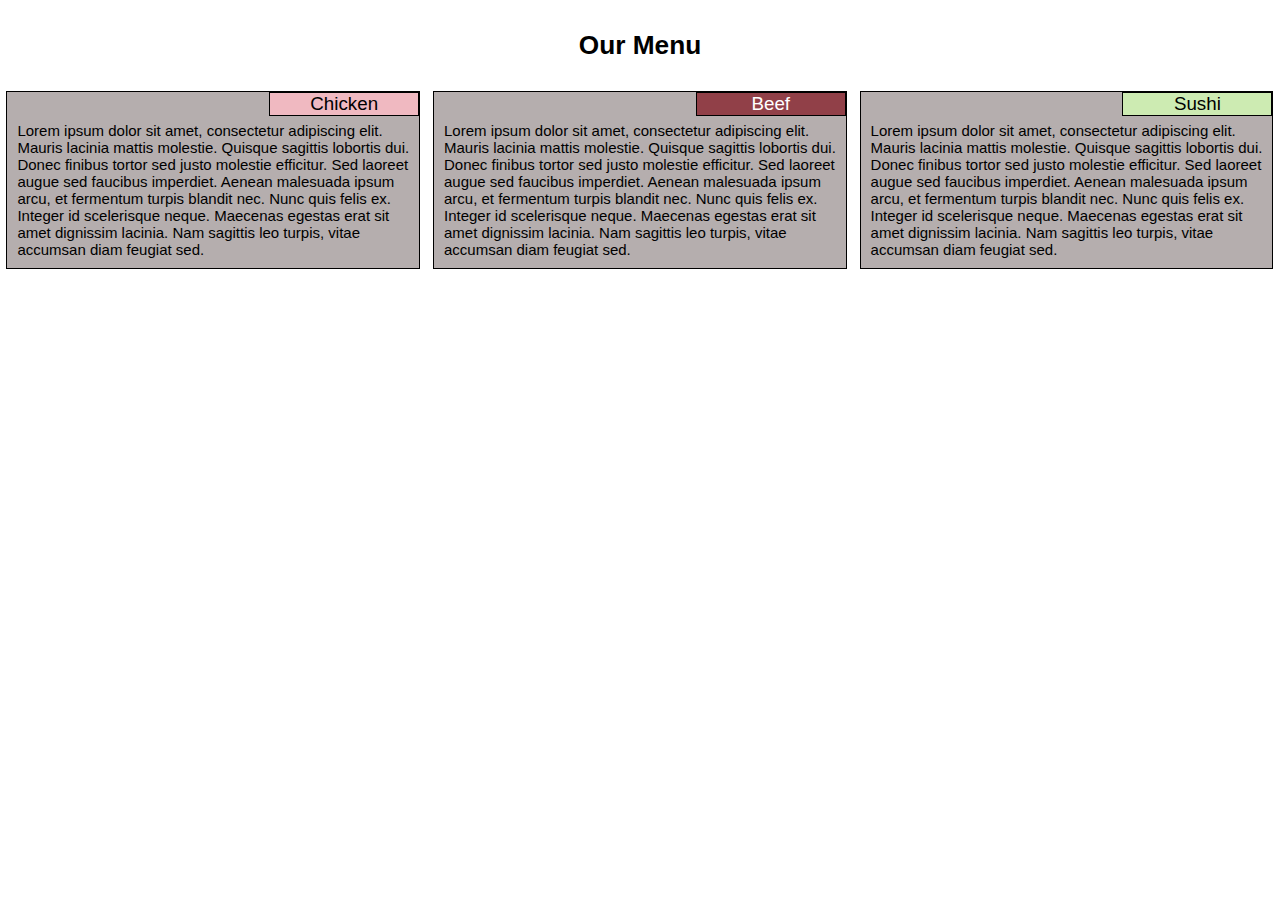
<file: module2-solution/index.html>
<!DOCTYPE html>
<html>
<head>
	<meta charset="utf-8">
	<meta name="viewport" content="width=device-width, initial-scale=1">
	<link rel="stylesheet" href="css/styles.css">
	<title>Module2-Solution</title>
</head>
<body>
	<h1>Our Menu</h1>

	<div class="row">
	<section class="col-lg-4 col-md-6">
		<div id="chicken">Chicken</div>
		<p>Lorem ipsum dolor sit amet, consectetur adipiscing elit. Mauris lacinia mattis molestie. Quisque sagittis lobortis dui. Donec finibus tortor sed justo molestie efficitur. Sed laoreet augue sed faucibus imperdiet. Aenean malesuada ipsum arcu, et fermentum turpis blandit nec. Nunc quis felis ex. Integer id scelerisque neque. Maecenas egestas erat sit amet dignissim lacinia. Nam sagittis leo turpis, vitae accumsan diam feugiat sed.</p>
	</section>

	<section class="col-lg-4 col-md-6">
		<div id="beef">Beef</div>
		<p>Lorem ipsum dolor sit amet, consectetur adipiscing elit. Mauris lacinia mattis molestie. Quisque sagittis lobortis dui. Donec finibus tortor sed justo molestie efficitur. Sed laoreet augue sed faucibus imperdiet. Aenean malesuada ipsum arcu, et fermentum turpis blandit nec. Nunc quis felis ex. Integer id scelerisque neque. Maecenas egestas erat sit amet dignissim lacinia. Nam sagittis leo turpis, vitae accumsan diam feugiat sed.</p>
	</section>

	<section class="col-lg-4 col-md-12">
		<div id="sushi">Sushi</div>
		<p>Lorem ipsum dolor sit amet, consectetur adipiscing elit. Mauris lacinia mattis molestie. Quisque sagittis lobortis dui. Donec finibus tortor sed justo molestie efficitur. Sed laoreet augue sed faucibus imperdiet. Aenean malesuada ipsum arcu, et fermentum turpis blandit nec. Nunc quis felis ex. Integer id scelerisque neque. Maecenas egestas erat sit amet dignissim lacinia. Nam sagittis leo turpis, vitae accumsan diam feugiat sed.</p>
	</section>
	</div>
</body>
</html>
</file>
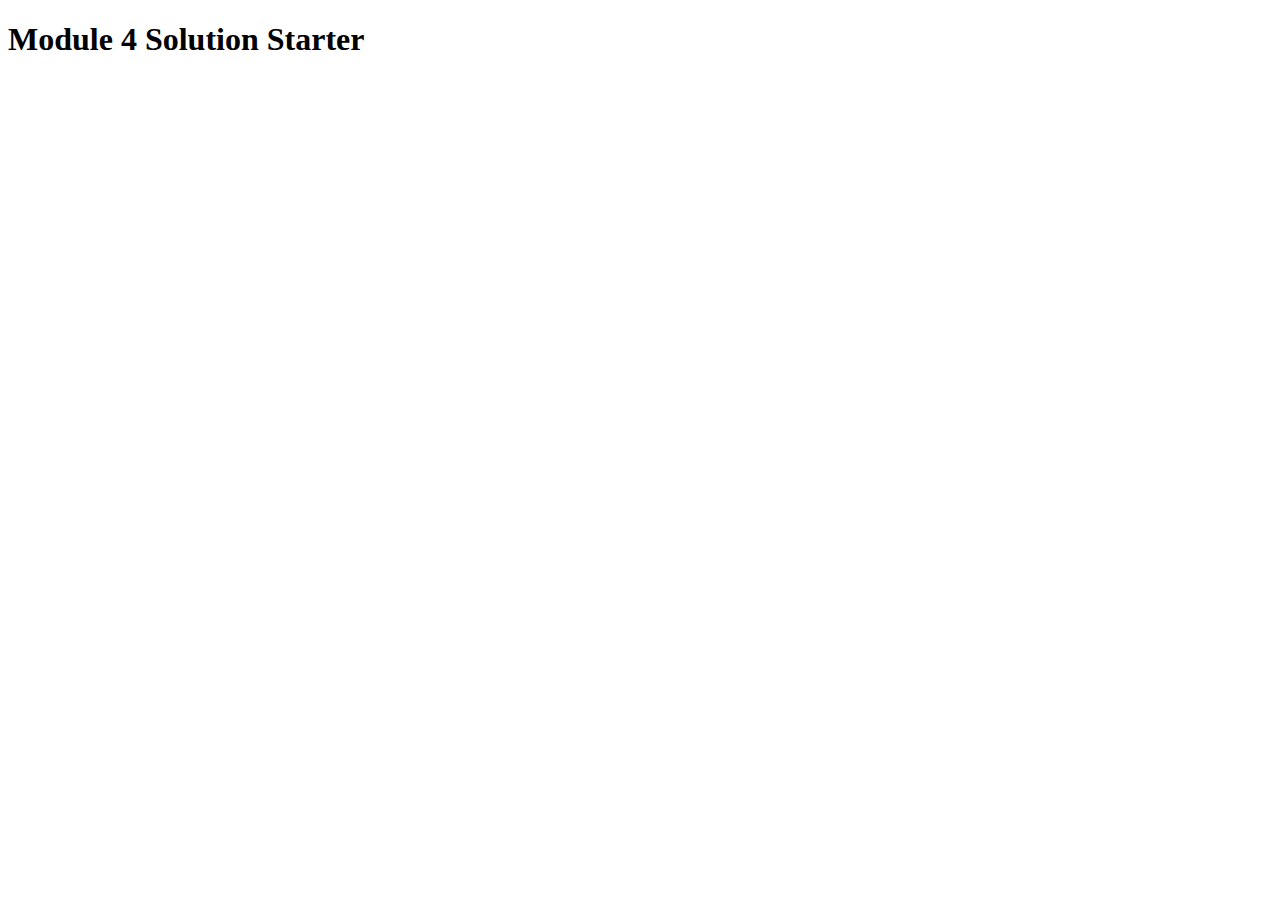
<file: module4-solution/index.html>
<!DOCTYPE html>
<html>
<head>
  <meta charset="utf-8">
  <title>Module 4 Solution Starter</title>
  <script>
    var names = []; // DO NOT REMOVE
  </script>
  <script src="SpeakHello.js"></script>
  <script src="SpeakGoodBye.js"></script>
  <script src="script.js"></script>
</head>
<body>
  <h1>Module 4 Solution Starter</h1>
</body>
</html>
</file>
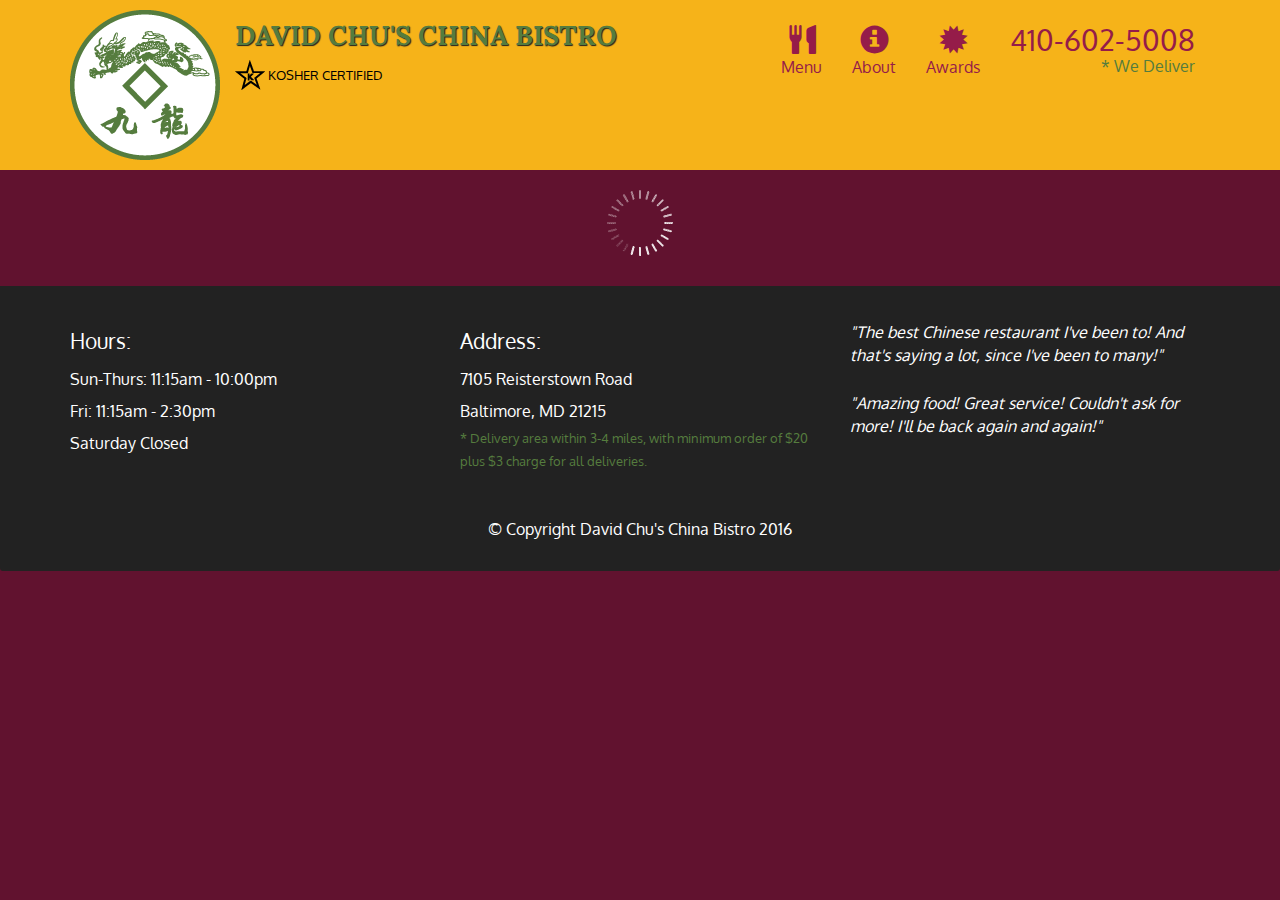
<file: module5-solution/index.html>
<!doctype html>
<html lang="en">
  <head>
    <meta charset="utf-8">
    <meta http-equiv="X-UA-Compatible" content="IE=edge">
    <meta name="viewport" content="width=device-width, initial-scale=1">
    <title>David Chu's China Bistro</title>
    <link rel="stylesheet" href="css/bootstrap.min.css">
    <link rel="stylesheet" href="css/styles.css">
    <link href='https://fonts.googleapis.com/css?family=Oxygen:400,300,700' rel='stylesheet' type='text/css'>
    <link href='https://fonts.googleapis.com/css?family=Lora' rel='stylesheet' type='text/css'>
  </head>
<body>
  <header>
    <nav id="header-nav" class="navbar navbar-default">
      <div class="container">
        <div class="navbar-header">
          <a href="index.html" class="pull-left visible-md visible-lg">
            <div id="logo-img" alt="Logo image"></div>
          </a>

          <div class="navbar-brand">
            <a href="index.html"><h1>David Chu's China Bistro</h1></a>
            <p>
              <img src="images/star-k-logo.png" alt="Kosher certification">
              <span>Kosher Certified</span>
            </p>
          </div>

          <button id="navbarToggle" type="button" class="navbar-toggle collapsed" data-toggle="collapse" data-target="#collapsable-nav" aria-expanded="false">
            <span class="sr-only">Toggle navigation</span>
            <span class="icon-bar"></span>
            <span class="icon-bar"></span>
            <span class="icon-bar"></span>
          </button>
        </div>
        
        <div id="collapsable-nav" class="collapse navbar-collapse">
           <ul id="nav-list" class="nav navbar-nav navbar-right">
            <li id="navHomeButton" class="visible-xs active">
              <a href="index.html">
                <span class="glyphicon glyphicon-home"></span> Home</a>
            </li>
            <li id="navMenuButton">
              <a href="#" onclick="$dc.loadMenuCategories();">
                <span class="glyphicon glyphicon-cutlery"></span><br class="hidden-xs"> Menu</a>
            </li>
            <li>
              <a href="#">
                <span class="glyphicon glyphicon-info-sign"></span><br class="hidden-xs"> About</a>
            </li>
            <li>
              <a href="#">
                <span class="glyphicon glyphicon-certificate"></span><br class="hidden-xs"> Awards</a>
            </li>
            <li id="phone" class="hidden-xs">
              <a href="tel:410-602-5008">
                <span>410-602-5008</span></a><div>* We Deliver</div>
            </li>
          </ul><!-- #nav-list -->
        </div><!-- .collapse .navbar-collapse -->
      </div><!-- .container -->
    </nav><!-- #header-nav -->
  </header>

  <div id="call-btn" class="visible-xs">
    <a class="btn" href="tel:410-602-5008">
    <span class="glyphicon glyphicon-earphone"></span>
    410-602-5008
    </a>
  </div>
  <div id="xs-deliver" class="text-center visible-xs">* We Deliver</div>

  <div id="main-content" class="container"></div>

  <footer class="panel-footer">
    <div class="container">
      <div class="row">
        <section id="hours" class="col-sm-4">
          <span>Hours:</span><br>
          Sun-Thurs: 11:15am - 10:00pm<br>
          Fri: 11:15am - 2:30pm<br>
          Saturday Closed
          <hr class="visible-xs">
        </section>
        <section id="address" class="col-sm-4">
          <span>Address:</span><br>
          7105 Reisterstown Road<br>
          Baltimore, MD 21215
          <p>* Delivery area within 3-4 miles, with minimum order of $20 plus $3 charge for all deliveries.</p>
          <hr class="visible-xs">
        </section>
        <section id="testimonials" class="col-sm-4">
          <p>"The best Chinese restaurant I've been to! And that's saying a lot, since I've been to many!"</p>
          <p>"Amazing food! Great service! Couldn't ask for more! I'll be back again and again!"</p>
        </section>
      </div>
      <div class="text-center">&copy; Copyright David Chu's China Bistro 2016</div>
    </div>
  </footer>

  <!-- jQuery (Bootstrap JS plugins depend on it) -->
  <script src="js/jquery-2.1.4.min.js"></script>
  <script src="js/bootstrap.min.js"></script>
  <script src="js/ajax-utils.js"></script>
  <script src="js/script.js"></script>
</body>
</html>
</file>
<file: module2-solution/css/styles.css>
* {
	box-sizing: border-box;
	font-family: Arial, Helvetica, sans-serif;
	margin: 0;
	padding: 0;
}

.row {
	width: 100%;
}

h1 {
	text-align: center;
	margin-top: 30px;
	margin-bottom: 30px;
	font-size: 26.25px;
}

section {
	background-color: rgb(181, 174, 174);
	border: 1px solid black;
	position: relative;
	margin-bottom: 15px;
	width: 95%;
	margin-left: auto;
	margin-right: auto;
}

p {
	margin-top: 20px;
	margin-bottom: 0;
	padding: 10px;
	font-size: 15px;
}

#chicken {
	background-color: rgb(240, 185, 193);
	border: 1px solid black;
	width: 150px;
	position: absolute;
	top: 0;
	right: 0;
	text-align: center;
	font-size: 18.75px;
}

#beef {
	background-color: rgb(145, 64, 72);
	color: white;
	border: 1px solid black;
	width: 150px;
	position: absolute;
	top: 0;
	right: 0;
	text-align: center;
	font-size: 18.75px;
}

#sushi {
	background-color: rgb(205, 235, 178);
	border: 1px solid black;
	width: 150px;
	position: absolute;
	top: 0;
	right: 0;
	text-align: center;
	font-size: 18.75px;
}

@media (min-width: 992px) {
	.col-lg-4 {
		float: left;
		width: 32.33%;
		margin-left: 0.5%;
		margin-right: 0.5%;
	}
	
}

@media (min-width: 768px) and (max-width: 991px) {
	.col-md-6 {
		float: left;
		width: 48%;
		margin-left: 1%;
		margin-right: 1%;
	}
	.col-md-12 {
		clear: left;
		width: 98%;
		margin-left: 1%;
		margin-right: 1%;
	}
}
</file>
<file: module5-solution/css/styles.css>
body {
  font-size: 16px;
  color: #fff;
  background-color: #61122f;
  font-family: 'Oxygen', sans-serif;
}

/** HEADER **/
#header-nav {
  background-color: #f6b319;
  border-radius: 0;
  border: 0;
}

#logo-img {
  background: url('../images/restaurant-logo_large.png') no-repeat;
  width: 150px;
  height: 150px;
  margin: 10px 15px 10px 0;
}

.navbar-brand {
  padding-top: 25px;
}
.navbar-brand h1 { /* Restaurant name */
  font-family: 'Lora', serif;
  color: #557c3e;
  font-size: 1.5em;
  text-transform: uppercase;
  font-weight: bold;
  text-shadow: 1px 1px 1px #222;
  margin-top: 0;
  margin-bottom: 0;
  line-height: .75;
}
.navbar-brand a:hover, .navbar-brand a:focus {
  text-decoration: none;
}
.navbar-brand p { /* Kosher cert */
  color: #000;
  text-transform: uppercase;
  font-size: .7em;
  margin-top: 15px;
}
.navbar-brand p span { /* Star-K */
  vertical-align: middle;
}

#nav-list {
  margin-top: 10px;
}
#nav-list a {
  color: #951C49;
  text-align: center;
}
#nav-list a:hover {
  background: #E7E7E7;
}
#nav-list a span {
  font-size: 1.8em;
}

#phone {
  margin-top: 5px;
}
#phone a { /* Phone number */
  text-align: right;
  padding-bottom: 0;
}
#phone div { /* We Deliver */
  color: #557c3e;
  text-align: right;
  padding-right: 15px;
}

.navbar-header button.navbar-toggle, .navbar-header .icon-bar {
  border: 1px solid #61122f;
}
.navbar-header button.navbar-toggle {
  clear: both;
  margin-top: -30px;
}
/* END HEADER */

/* FOOTER */
.panel-footer {
  margin-top: 30px;
  padding-top: 35px;
  padding-bottom: 30px;
  background-color: #222;
  border-top: 0;
}
.panel-footer div.row {
  margin-bottom: 35px;
}
#hours, #address {
  line-height: 2;
}
#hours > span, #address > span {
  font-size: 1.3em;
}
#address p {
  color: #557c3e;
  font-size: .8em;
  line-height: 1.8;
}
#testimonials {
  font-style: italic;
}
#testimonials p:nth-child(2) {
  margin-top: 25px;
}
/* END FOOTER */



/* HOME PAGE */
.container .jumbotron {
  box-shadow: 0 0 50px #3F0C1F;
  border: 2px solid #3F0C1F;
}

#menu-tile, #specials-tile, #map-tile {
  height: 250px;
  width: 100%;
  margin-bottom: 15px;
  position: relative;
  border: 2px solid #3F0C1F;
  overflow: hidden;
}
#menu-tile:hover, #specials-tile:hover, #map-tile:hover {
  box-shadow: 0 1px 5px 1px #cccccc;
}
#menu-tile {
  background: url('../images/menu-tile.jpg') no-repeat;
  background-position: center;
}
#specials-tile {
  background: url('../images/specials-tile.jpg') no-repeat;
  background-position: center;
}
#menu-tile span, #specials-tile span, #map-tile span {
  position: absolute;
  bottom: 0;
  right: 0;
  width: 100%;
  text-align: center;
  font-size: 1.6em;
  text-transform: uppercase;
  background-color: #000;
  color: #fff;
  opacity: .8;
}
/* END HOME PAGE */

/* MENU CATEGORIES PAGE */
.category-tile { 
  position: relative;
  border: 2px solid #3F0C1F;
  overflow: hidden;
  width: 200px;
  height: 200px;
  margin: 0 auto 15px;
}
.category-tile span {
  position: absolute;
  bottom: 0;
  right: 0;
  width: 100%;
  text-align: center;
  font-size: 1.2em;
  text-transform: uppercase;
  background-color: #000;
  color: #fff;
  opacity: .8;
}
.category-tile:hover {
  box-shadow: 0 1px 5px 1px #cccccc;
}

#menu-categories-title + div {
  margin-bottom: 50px;
}
/* END MENU CATEGORIES PAGE */

/* SINGLE CATEGORY PAGE */
.menu-item-tile {
  margin-bottom: 25px;
}
.menu-item-tile hr {
  width: 80%;
}
.menu-item-tile .menu-item-price {
  font-size: 1.1em;
  text-align: right;
  margin-top: -15px;
  margin-right: -15px;
}
.menu-item-tile .menu-item-price span {
  font-size: .6em;
}
.menu-item-photo {
  position: relative;
  border: 2px solid #3F0C1F; 
  overflow: hidden;
  padding: 0;
  margin-right: -15px;
  margin-left: auto;
  margin-bottom: 20px;
  max-width: 250px;
}
.menu-item-photo div {
  position: absolute;
  bottom: 0;
  right: 0;
  width: 80px;
  background-color: #557c3e;
  text-align: center;
}
.menu-item-description {
  padding-right: 30px;
}
h3.menu-item-title {
  margin: 0 0 10px;
}
.menu-item-details {
  font-size: .9em;
  font-style: italic;
}
/* END SINGLE CATEGORY PAGE */


/********** Large devices only **********/
@media (min-width: 1200px) {
  .container .jumbotron {
    background: url('../images/jumbotron_1200.jpg') no-repeat;
    height: 675px;
  }
}

/********** Medium devices only **********/
@media (min-width: 992px) and (max-width: 1199px) {
  /* Header */
  #logo-img {
    background: url('../images/restaurant-logo_medium.png') no-repeat;
    width: 100px;
    height: 100px;
    margin: 5px 5px 5px 0;
  }
  /* End Header */

  /* Home Page */
  .container .jumbotron {
    background: url('../images/jumbotron_992.jpg') no-repeat;
    height: 558px;
  }
  /* End Home Page */
}

/********** Small devices only **********/
@media (min-width: 768px) and (max-width: 991px) {
  /* Home Page */
  .container .jumbotron {
    background: url('../images/jumbotron_768.jpg') no-repeat;
    height: 432px;
  }
  /* End Home Page */
}

/********** Extra small devices only **********/
@media (max-width: 767px) {
  /* Header */
  .navbar-brand {
    padding-top: 10px;
    height: 80px;
  }
  .navbar-brand h1 { /* Restaurant name */
    padding-top: 10px;
    font-size: 5vw; /* 1vw = 1% of viewport width */
  }
  .navbar-brand p { /* Kosher cert */
    font-size: .6em;
    margin-top: 12px;
  }
  .navbar-brand p img { /* Star-K */
    height: 20px;
  }

  #collapsable-nav a { /* Collapsed nav menu text */
    font-size: 1.2em;
  }
  #collapsable-nav a span { /* Collapsed nav menu glyph */
    font-size: 1em;
    margin-right: 5px;
  }

  #call-btn > a {
    font-size: 1.5em;
    display: block;
    margin: 0 20px;
    padding: 10px;
    border: 2px solid #fff;
    background-color: #f6b319;
    color: #951c49;
  }
  #xs-deliver {
    margin-top: 5px;
    font-size: .7em;
    letter-spacing: .1em;
    text-transform: uppercase;
  }
  /* End Header */

  /* Footer */
  .panel-footer section {
    margin-bottom: 30px;
    text-align: center;
  }
  .panel-footer section:nth-child(3) {
    margin-bottom: 0; /* margin already exists on the whole row */
  }
  .panel-footer section hr {
    width: 50%;
  }
  /* End Footer */

  /* Home Page */
  .container .jumbotron {
    margin-top: 30px;
    padding: 0;
  }
  #menu-tile, #specials-tile {
    width: 360px;
    margin: 0 auto 15px;
  }

  .menu-item-photo {
    margin-right: auto;
  }
  .menu-item-tile .menu-item-price {
    text-align: center;
  }
  .menu-item-description {
    text-align: center;;
  }
}


/********** Super extra small devices Only :-) (e.g., iPhone 4) **********/
@media (max-width: 479px) {
  /* Header */
  .navbar-brand h1 { /* Restaurant name */
    padding-top: 5px;
    font-size: 6vw;
  }
  /* End Header */
  
  /* Home page */
  #menu-tile, #specials-tile {
    width: 280px;
    margin: 0 auto 15px;
  }

  .col-xxs-12 {
    position: relative;
    min-height: 1px;
    padding-right: 15px;
    padding-left: 15px;
    float: left;
    width: 100%;
  }
}
</file>
